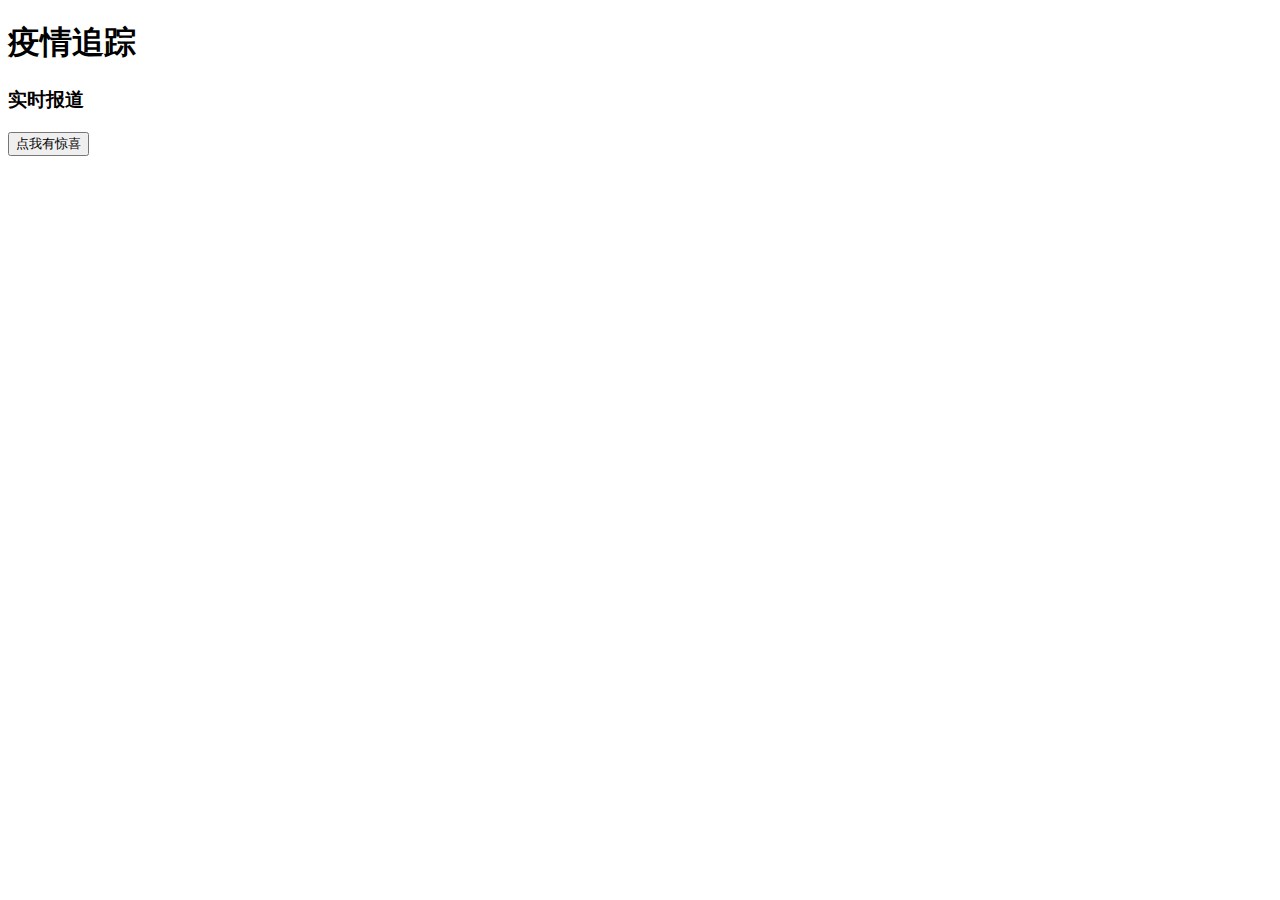
<file: test/templates/index.html>
<!DOCTYPE html>
<html lang="en">
<head>
    <meta charset="UTF-8">
    <title>my page</title>
    <script src="../static/js/jquery-1.11.1.min.js"></script>
</head>
<body>
<h1>疫情追踪</h1>
<h3>实时报道</h3>
<button>点我有惊喜</button>
<script>
    $('button').click(function () {
        $.ajax({
            url:'/ajax',
            type:'post',
            data:{'name':'李四','score':'99'},
            success:function (d) {
                $('h1').html('更新显示'+d)
            },error:function () {
                alert('发送ajax请求失败')
            }
        })
    })
</script>
</body>
</html>
</file>
